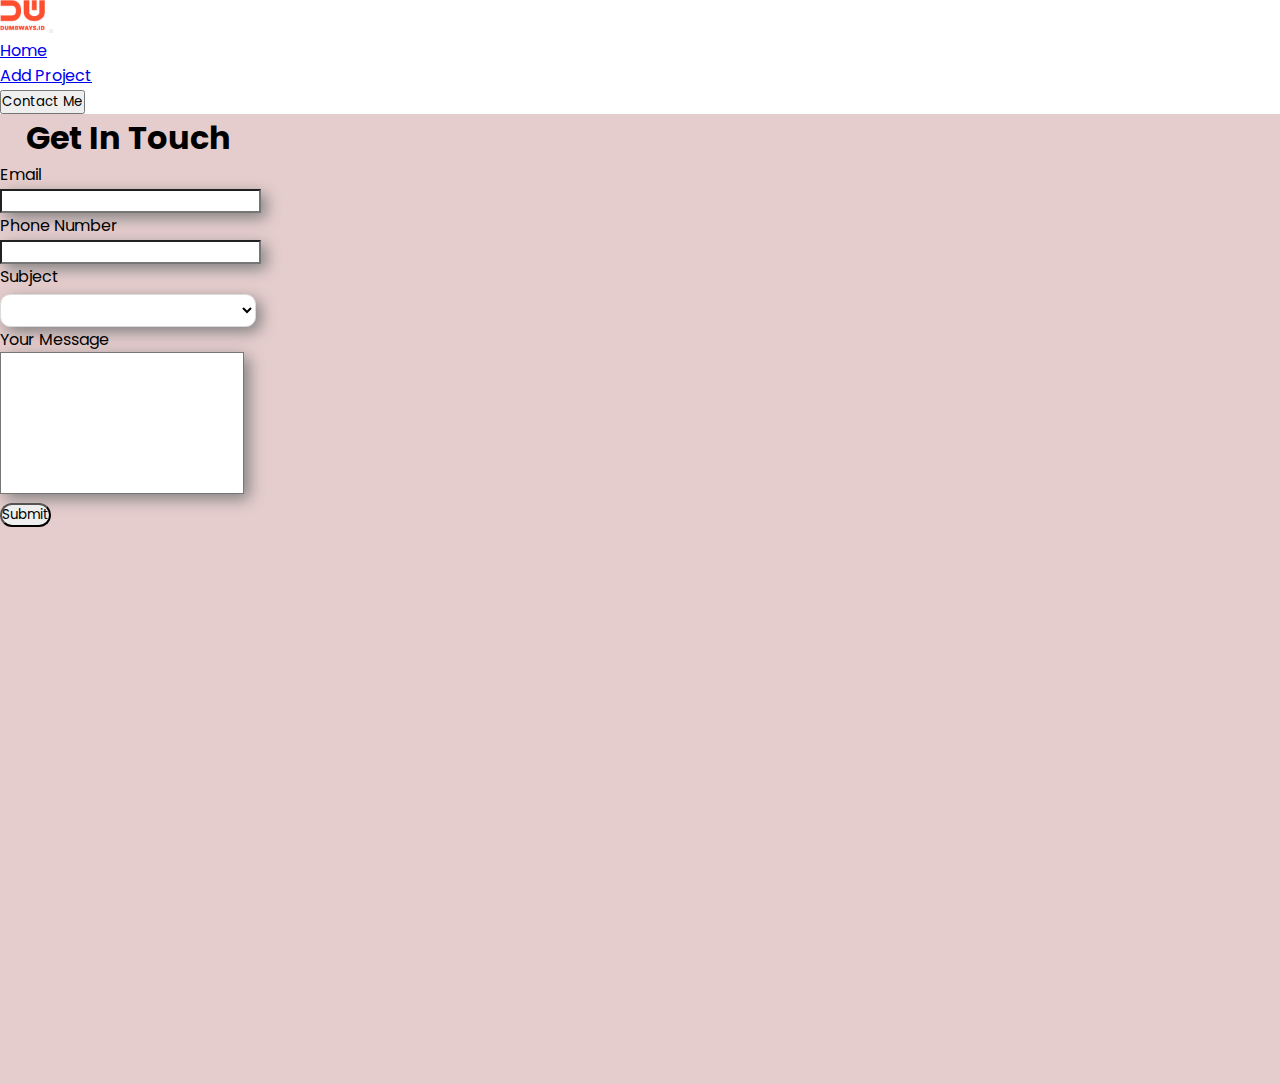
<file: views/get-in-touch.html>
<!DOCTYPE html>
<html lang="en">
  <head>
    <meta charset="UTF-8" />
    <meta http-equiv="X-UA-Compatible" content="IE=edge" />
    <meta name="viewport" content="width=device-width, initial-scale=1.0" />
    <title>Get In Touch</title>
    <link
      href="https://cdn.jsdelivr.net/npm/bootstrap@5.3.0-alpha1/dist/css/bootstrap.min.css"
      rel="stylesheet"
      integrity="sha384-GLhlTQ8iRABdZLl6O3oVMWSktQOp6b7In1Zl3/Jr59b6EGGoI1aFkw7cmDA6j6gD"
      crossorigin="anonymous"
    />
    <link rel="stylesheet" href="/public/style.css" />
  </head>
  <body>
    <nav class="navbar sticky-top navbar-light navbar-expand-lg bg-light">
      <div class="container-fluid mx-5 my-2.4">
        <img
          style="width: 3.5vw"
          class="navbar-brand"
          src="/public/assets/logoDB.png"
          alt="dumbwaysIc"
        />
        <!-- button to toggle when hits breakpoint -->
        <button
          class="navbar-toggler"
          type="button"
          data-bs-toggle="collapse"
          data-bs-target="#navCollapse"
          aria-controls="navCollapse"
          aria-expanded="false"
          aria-label="Toggle Navigation"
        >
          <span class="navbar-toggler-icon"></span>
        </button>
        <!-- button to toggle when hits breakpoint end -->
        <!-- toggled items -->
        <div class="collapse navbar-collapse" id="navCollapse">
          <ul class="navbar-nav me-auto mb-2 mb-lg-0 fs-5 fw-bold">
            <li class="nav-item">
              <a href="/home" class="nav-link">Home</a>
            </li>
            <li class="nav-item">
              <a href="/addProject" class="nav-link ">Add Project</a>
            </li>
          </ul>
          <button type="button" class="btn btn-dark" href="#">Contact Me</button>
        </div>
        <!-- toggled items end -->
      </div>
    </nav>

    <!-- container -->
    <div
      class="container-fluid d-flex justify-content-center align-items-center "
      style=" background-color: rgb(230, 205, 205);height: 970px;"
    >
      <div class="container-form  my-5"style="width: 20vw;" >
        <h1 class="mb-5" style="text-align: center">Get In Touch</h1>
        <form class="fs-3 " action="">
           <div class="mb-3">
            <label for="email" class="form-label">Email</label>
            <input type="email" class="form-control form-control-lg" id="email" />
          </div>
          <div class="mb-3">
            <label for="phone" class="form-label">Phone Number</label>
            <input type="text" class="form-control form-control-lg" id="phone" />
          </div>
          <div>
            <label for="subject">Subject</label>
            <select id="subject">
              <option></option>
              <option>Frontend</option>
              <option>Backend</option>
              <option>Fullstack</option>
            </select>
          </div>
        
          <div class="mb-3 mt-3">
            <label for="desc" class="form-label">Your Message</label>
            <textarea
              style="resize: none"
              class="form-control"
              id="desc"
              rows="7"
            ></textarea>
          </div>
      
         <div class="d-flex justify-content-end btnSub">
      <button type="button" class="btn bg-dark text-white py-1 px-4">Submit</button>
      </div>
          </div>
        </form>
      </div>
    </div>
    <!--  container end -->
  </body>
  <script
    src="https://cdn.jsdelivr.net/npm/bootstrap@5.3.0-alpha1/dist/js/bootstrap.bundle.min.js"
    integrity="sha384-w76AqPfDkMBDXo30jS1Sgez6pr3x5MlQ1ZAGC+nuZB+EYdgRZgiwxhTBTkF7CXvN"
    crossorigin="anonymous"
  ></script>
</html>
</file>
<file: public/style.css>
@import url("https://fonts.googleapis.com/css2?family=Poppins:wght@500&display=swap");

* {
  margin: 0;
  padding: 0;
  font-family: "Poppins", sans-serif;
}
.contact img {
  margin-left: 0.5vw;
  width: 1vw;
}

.socmed {
  display: flex;
  margin-top: 6vh;
  gap: 1vw;
}

.socmed img {
  width: 2.5vw;
  border-radius: 50%;
}

/* new row */
.techIcon img {
  width: 3vw;
}

.btnEdt button {
  width: 7vw;
}

/* addProject */
textarea,
input,
select {
  box-shadow: 5px 5px 15px grey;
}

.checkBox input[type="checkbox"] {
  padding: 0px;
  border-radius: 0px;
  margin-top: 0px;
}

.checkBox label {
  font-weight: normal;
  margin-left: 1vw;
}
.checkGroup {
  display: flex;
}

.btnSub button {
  border-radius: 20px;
}

select {
  width: 100%;
  padding: 5px;
  background-color: white;
  border: 1px solid #dbdbdb;
  border-radius: 10px;
  margin-top: 5px;
}
</file>
